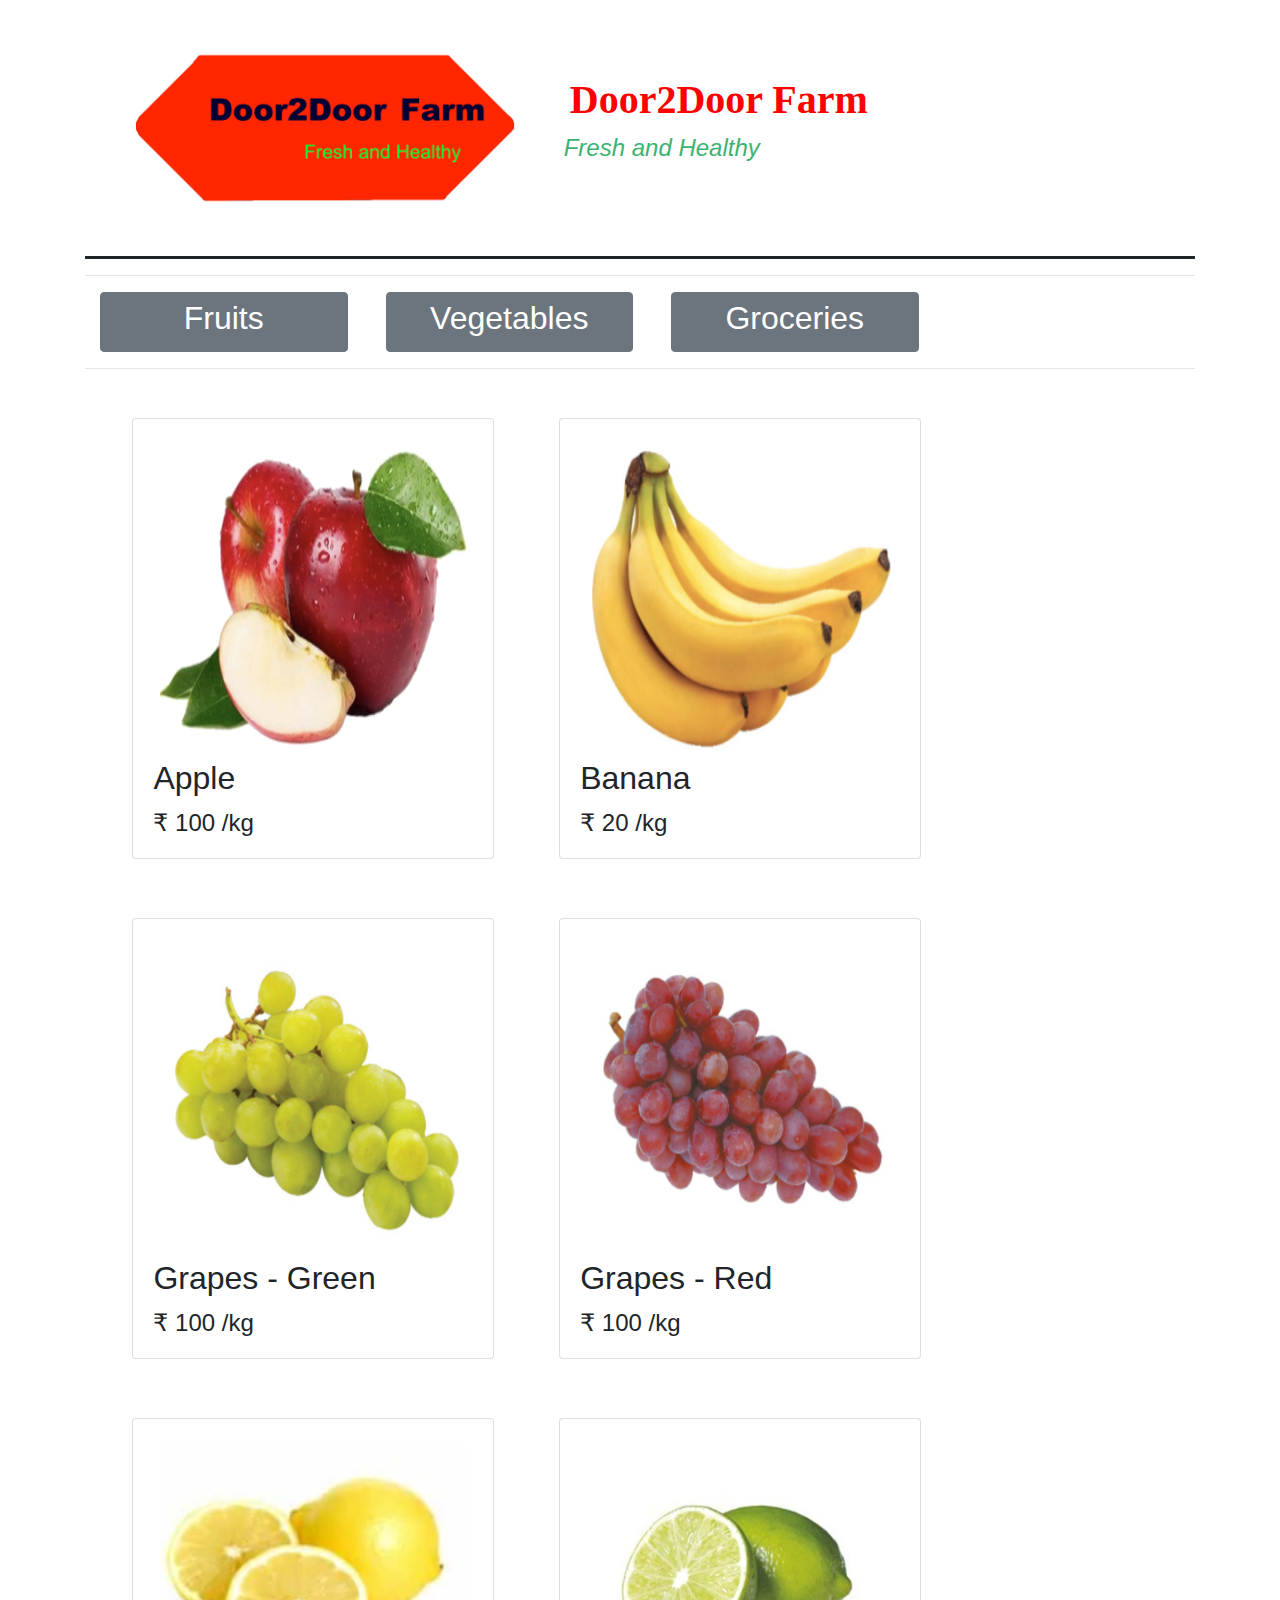
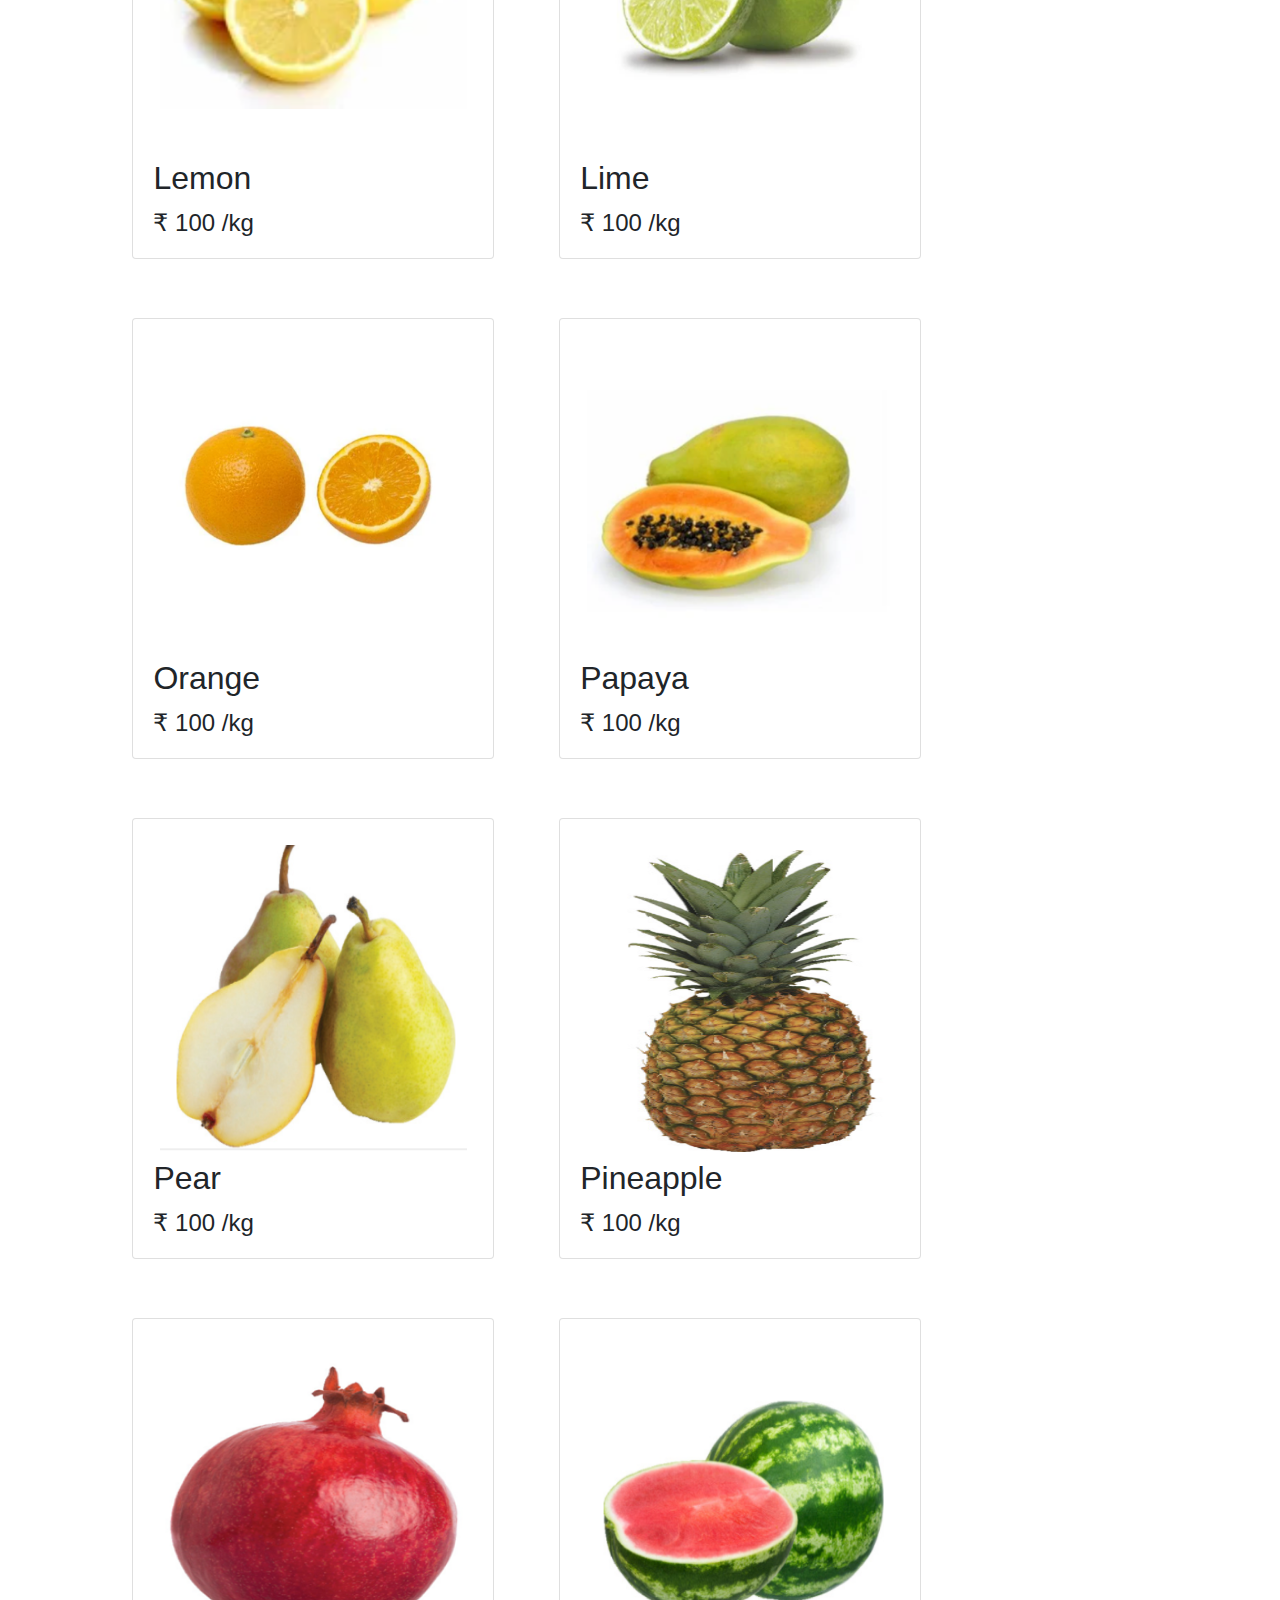
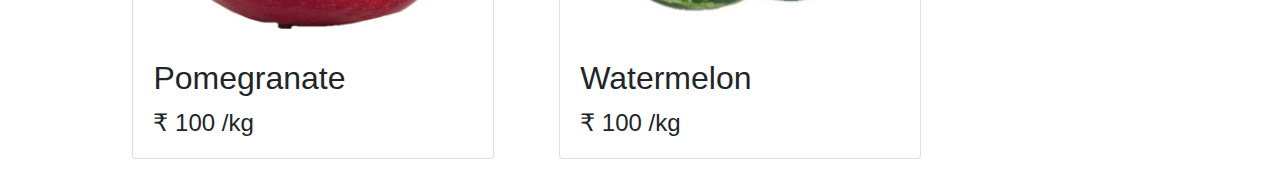
<file: index.html>
<!doctype html><html lang="en"><head><meta charset="utf-8"/><link rel="icon" href="./favicon.ico"/><meta name="viewport" content="width=1024"><meta name="theme-color" content="#000000"/><meta name="description" content="Web site created using create-react-app"/><link rel="apple-touch-icon" href="./logo192.png"/><link rel="manifest" href="./manifest.json"/><title>Door2DoorFarm</title><link href="./static/css/2.1a02f21c.chunk.css" rel="stylesheet"><link href="./static/css/main.1965de5f.chunk.css" rel="stylesheet"></head><body><noscript>You need to enable JavaScript to run this app.</noscript><div id="root"></div><script>!function(e){function r(r){for(var n,p,a=r[0],l=r[1],f=r[2],c=0,s=[];c<a.length;c++)p=a[c],Object.prototype.hasOwnProperty.call(o,p)&&o[p]&&s.push(o[p][0]),o[p]=0;for(n in l)Object.prototype.hasOwnProperty.call(l,n)&&(e[n]=l[n]);for(i&&i(r);s.length;)s.shift()();return u.push.apply(u,f||[]),t()}function t(){for(var e,r=0;r<u.length;r++){for(var t=u[r],n=!0,a=1;a<t.length;a++){var l=t[a];0!==o[l]&&(n=!1)}n&&(u.splice(r--,1),e=p(p.s=t[0]))}return e}var n={},o={1:0},u=[];function p(r){if(n[r])return n[r].exports;var t=n[r]={i:r,l:!1,exports:{}};return e[r].call(t.exports,t,t.exports,p),t.l=!0,t.exports}p.m=e,p.c=n,p.d=function(e,r,t){p.o(e,r)||Object.defineProperty(e,r,{enumerable:!0,get:t})},p.r=function(e){"undefined"!=typeof Symbol&&Symbol.toStringTag&&Object.defineProperty(e,Symbol.toStringTag,{value:"Module"}),Object.defineProperty(e,"__esModule",{value:!0})},p.t=function(e,r){if(1&r&&(e=p(e)),8&r)return e;if(4&r&&"object"==typeof e&&e&&e.__esModule)return e;var t=Object.create(null);if(p.r(t),Object.defineProperty(t,"default",{enumerable:!0,value:e}),2&r&&"string"!=typeof e)for(var n in e)p.d(t,n,function(r){return e[r]}.bind(null,n));return t},p.n=function(e){var r=e&&e.__esModule?function(){return e.default}:function(){return e};return p.d(r,"a",r),r},p.o=function(e,r){return Object.prototype.hasOwnProperty.call(e,r)},p.p="./";var a=this.webpackJsonpdp_app=this.webpackJsonpdp_app||[],l=a.push.bind(a);a.push=r,a=a.slice();for(var f=0;f<a.length;f++)r(a[f]);var i=l;t()}([])</script><script src="./static/js/2.ee55deab.chunk.js"></script><script src="./static/js/main.49ee9231.chunk.js"></script></body></html>
</file>
<file: static/css/main.1965de5f.chunk.css>
body{margin:0;font-family:-apple-system,BlinkMacSystemFont,"Segoe UI","Roboto","Oxygen","Ubuntu","Cantarell","Fira Sans","Droid Sans","Helvetica Neue",sans-serif;-webkit-font-smoothing:antialiased;-moz-osx-font-smoothing:grayscale}code{font-family:source-code-pro,Menlo,Monaco,Consolas,"Courier New",monospace}.header_container{padding:2%;border-bottom-style:solid}.logo{width:100%;padding:5%;margin:1%}.title{font-style:normal;font-weight:bolder;font-family:Verdana;color:red;margin:1%}.header_subtitle{font-style:italic;font-size:x-large;color:#3cb371}.fruits{border-radius:2px;background-color:#ffbea6}.product_image{width:320px;height:320px;padding:2%}.product_card{float:left;width:auto;height:500px;padding:3%}.button_products{margin:30px;padding:10px}
/*# sourceMappingURL=main.1965de5f.chunk.css.map */
</file>
